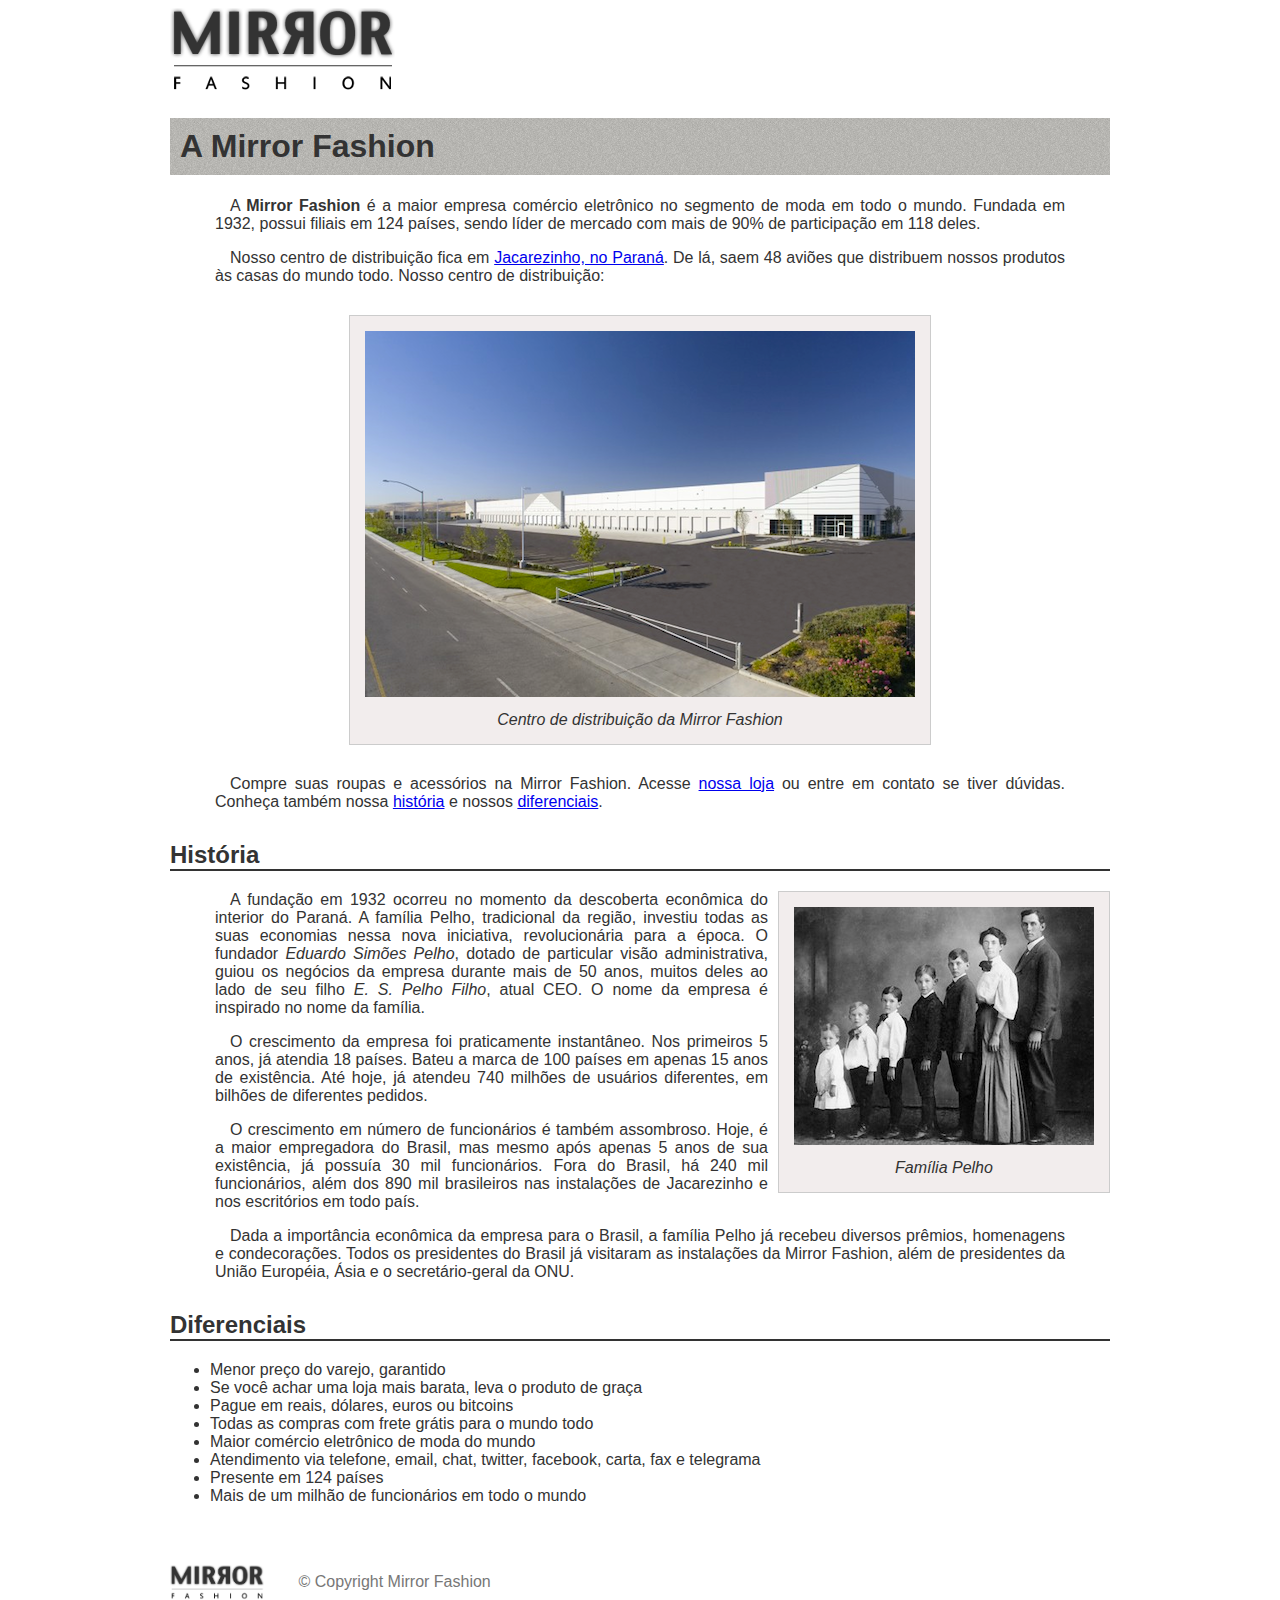
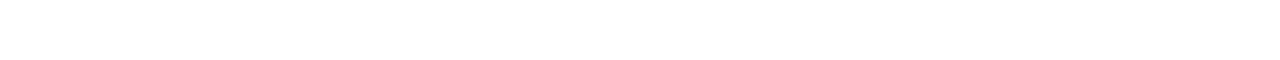
<file: sobre.html>
<!DOCTYPE html>
<html>
  <head>
    <meta charset="utf-8">
    <title>Sobre a Mirror Fashion</title>
    <link rel="stylesheet" href="css/sobre.css">
  </head>

  <body>
    <img src="img/logo.png" alt="Logo da Mirror Fashion">
    <h1>A Mirror Fashion</h1>

    <p>
      A <strong>Mirror Fashion</strong> é a maior empresa comércio eletrônico no segmento de
      moda em todo o mundo. Fundada em 1932, possui filiais em 124 países, sendo líder de
      mercado com mais de 90% de participação em 118 deles.
    </p>

    <p>
      Nosso centro de distribuição fica em <a href="https://maps.google.com.br/?q=Jacarezinho">Jacarezinho, no Paraná</a>. De lá, saem 48 aviões que
      distribuem nossos produtos às casas do mundo todo. Nosso centro de distribuição:
    </p>

    <figure id="centro-distribuicao">
      <img src="img/centro-distribuicao.png"
          alt="Foto do centro de distribuição da Mirror Fashion">
      <figcaption>Centro de distribuição da Mirror Fashion</figcaption>
    </figure>

    <p>
      Compre suas roupas e acessórios na Mirror Fashion. Acesse <a href="index.html">nossa loja</a> ou entre em contato
      se tiver dúvidas. Conheça também nossa <a href="#historia">história</a> e nossos  <a href="#diferenciais">diferenciais</a>.
    </p>

    <h2 id="historia">História</h2>

    <figure id="familia-pelho">
      <img src="img/familia-pelho.jpg" alt="Foto da família Pelho">
      <figcaption>Família Pelho</figcaption>
    </figure>

    <p>
      A fundação em 1932 ocorreu no momento da descoberta econômica do interior do Paraná. A
      família Pelho, tradicional da região, investiu todas as suas economias nessa nova
      iniciativa, revolucionária para a época. O fundador <em>Eduardo Simões Pelho</em>,
      dotado de particular visão administrativa, guiou os negócios da empresa durante mais
      de 50 anos, muitos deles ao lado de seu filho <em>E. S. Pelho Filho</em>, atual CEO.
      O nome da empresa é inspirado no nome da família.
    </p>

    <p>
      O crescimento da empresa foi praticamente instantâneo. Nos primeiros 5 anos, já atendia
      18 países. Bateu a marca de 100 países em apenas 15 anos de existência. Até hoje, já
      atendeu 740 milhões de usuários diferentes, em bilhões de diferentes pedidos.
    </p>

    <p>
      O crescimento em número de funcionários é também assombroso. Hoje, é a maior
      empregadora do Brasil, mas mesmo após apenas 5 anos de sua existência, já
      possuía 30 mil funcionários. Fora do Brasil, há 240 mil funcionários, além
      dos 890 mil brasileiros nas instalações de Jacarezinho e nos escritórios em
      todo país.
    </p>

    <p>
      Dada a importância econômica da empresa para o Brasil, a família Pelho já
      recebeu diversos prêmios, homenagens e condecorações. Todos os presidentes
      do Brasil já visitaram as instalações da Mirror Fashion, além de presidentes
      da União Européia, Ásia e o secretário-geral da ONU.
    </p>
    
    <h2 id="diferenciais">Diferenciais</h2>
    <ul>
        <li>Menor preço do varejo, garantido</li>
        <li>Se você achar uma loja mais barata, leva o produto de graça</li>
        <li>Pague em reais, dólares, euros ou bitcoins</li>
        <li>Todas as compras com frete grátis para o mundo todo</li>
        <li>Maior comércio eletrônico de moda do mundo</li>
        <li> Atendimento via telefone, email, chat, twitter, facebook, carta, fax e telegrama</li>
        <li>Presente em 124 países</li>
        <li>Mais de um milhão de funcionários em todo o mundo</li>
    </ul>

    <footer>
      <img src="img/logo.png" alt="Logo da Mirror Fashion">
      &copy; Copyright Mirror Fashion
    </footer>
  </body>
</html>
</file>
<file: css/sobre.css>
body {
    color: #333333;
    font-family: "Lucida Sans Unicode", "Lucida Grande", sans-serif;
    margin-left: auto;
    margin-right: auto;
    width: 940px;
}

p {
    padding: 0 45px;
    text-indent: 15px;
    text-align: justify;
}

h1 {
    padding: 10px;
    background-image: url(../img/sobre-background.jpg);
}

h2 {
    margin-top: 30px;
    border-bottom: 2px solid #333333;
}

figure {
    background-color: #f2eded;
    border: 1px solid #ccc;
    text-align: center;
    padding: 15px;
    margin: 30px;
}
 
figcaption {
    margin-top: 10px;
    font-style: italic;
}

#centro-distribuicao {
    margin-left: auto;
    margin-right: auto;
    width: 550px;
}

#familia-pelho {
    float: right;
    margin: 0 0 10px 10px;
}

footer {
    color: #777;
    margin: 30px 0;
    padding: 30px 0;
}

footer img {
    margin-right: 30px;
    vertical-align: middle;
    width: 94px;
}
</file>
